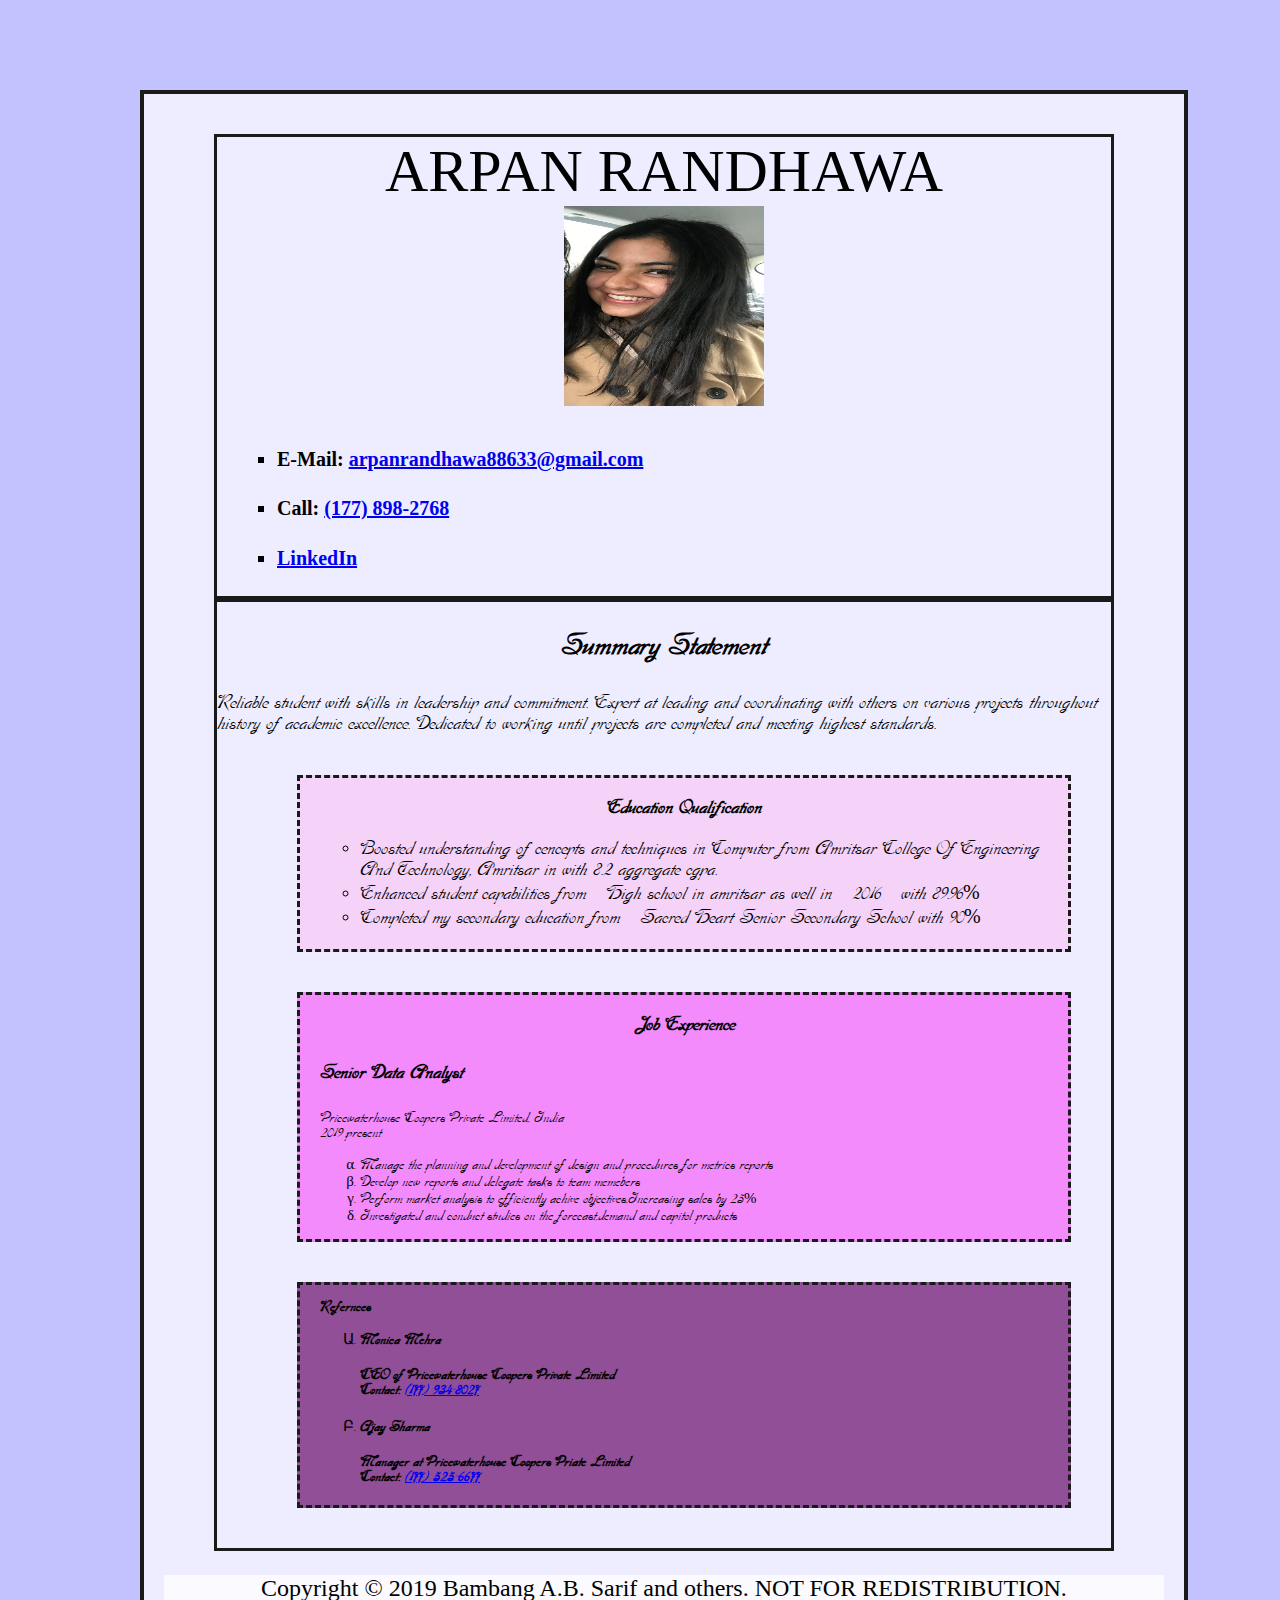
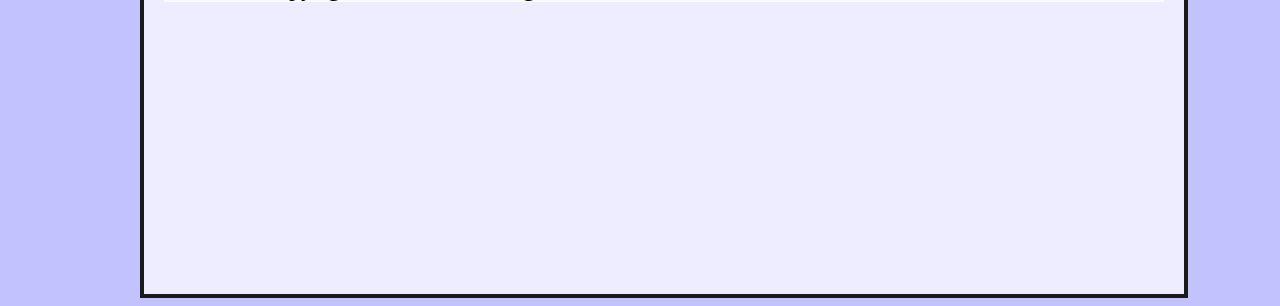
<file: index.html>
<!doctype html>
<html lang="en">
<head>
   <!--
   Resume 
   Author: Arpan Randhawa
   Date: 27 January, 2021
   
   Filename: Randhawa_300343954_Lab2.html
   -->
   <meta charset="utf-8" />
   <title>Arpan Randhawa(300343954) – RESUME</title>
   <link href="Lab2.css" rel="stylesheet" />
</head>
<body>
      <header class="name">ARPAN RANDHAWA <br>
          <img src="me.jpg" width="200px" height="200px" style="align-items:flex-end";>
         <div class="m1">
            <ul class="ul">
               <li class="email"><h4>E-Mail: <a href="mailto:arpanrandhawa88633@gmail.com">arpanrandhawa88633@gmail.com</a></h4></li>
               <li><h4>Call: <a href="tel:+1778982768">(177) 898-2768 </a></li></h4>
               <li class="link"><a href="https://www.linkedin.com/ArpanRandhawa" class="social linkedin"><h4>LinkedIn</h4></a></li>
            </ul>
         </div>
      </header>
      
      <article class="art" id="ar">
         <h3>Summary Statement</h3>
         <p>Reliable student with skills in leadership and commitment. Expert at leading and coordinating with others on various projects throughout 
            history of academic excellence. Dedicated to working until projects are completed and meeting highest standards.</p>
         <section id="ed" class="education">
            <h3>Education Qualification</h3>
            <ul>
               <li>Boosted understanding of cencepts and techniques in Computer from Amritsar College Of Engineering And Technology, Amritsar in with  8.2  aggregate cgpa. </li>
               <li>Enhanced student capabilities from High school in amritsar as well in 2016 with 89.96%</li>
               <li>Completed my secondary education from Sacred Heart Senior Secondary School with 90%</li>
            </ul>
         </section>
      
         <section id="job" class="job1">
            <h3>Job Experience</h3>
            <h4><b>Senior Data Analyst</b></h4>
            <p>Pricewaterhouse Coopers Private Limited, India<br>2019-present</p>
            <ol>
               <li>Manage the planning and development of design and procedures for metrics reports</li>
               <li>Develop new reports and delegate tasks to team memebers</li>
               <li>Perform market analysis to efficiently achive objectives,Increasing sales by 25%</li>
               <li>Investigated and conduct studies on the forecast,demand and capitol products</li>
            </ol>

         </section>
         
         <section id="refrences" class="ref">
            <h3>Refernces</h3>
            <ol>
            <li><b>Monica Mehra</b></li>
            <h4>CEO of Pricewaterhouse Coopers Private Limited<br>Contact: <a href="tel:+1779348027">(177) 934-8027</a> </h4>
            <li><b>Ajay Sharma</b></li>
            <h4>Manager at Pricewaterhouse Coopers Priate Limited<br>Contact: <a href="tel:+1775256677">(177) 525-6677</a></h4>
         </ol>
         </section>
      </article>
   <footer class="footer">
      <p>Copyright © 2019 Bambang A.B. Sarif and others. NOT FOR REDISTRIBUTION.</p>
      
   </footer>

</body>

</html>
</file>
<file: Lab2.css>
@charset "utf-8"; 
@font-face{
    font-family: Dobkin;
    src: url('DobkinPlain.woff') format('woff'),
          url('DobkinPlain.ttf') format('truetype');

}  
html{
    background-color: hsl(240, 100%, 88%);
    margin-top:50px;
    margin-left: 60px;
    margin-right: 50px;
}
body{
    background-color:hsla(0, 0%, 100%, 0.7);
    align-items: center;
    display: block;
    border: 4px solid #1a1a1b;
    height: 1800px;
    margin-top: 40px;
    margin-left: 80px;
    margin-right: 40px;
    padding-left: 20px;
    padding-right: 20px;
    width: 1000px;

}
.footer{
    background-color:hsla(0, 0%, 100%, 0.7);
    text-align: center;
    font-size: x-large;

}
.name{
    border: 3px solid #1a1a1b ;
    text-align: center;
    font-style: Dobkin,cursive;
    text-shadow: lavenderblush;
    font-size: 60px;
    margin-top: 40px;
    margin-left: 50px;
    margin-right: 50px;
    padding-left: 20px;
    padding-right: 20px;
}
.ul{
    font-style: Dobkin,cursive;
    text-shadow: lavenderblush;
    font-size: 20px;
    text-align: left;
    list-style-type: square;

}

.art{
    border: 3px solid #1a1a1b ;
    font-family: Dobkin,cursive;
    margin-left: 50px;
    margin-right: 50px;
}

article#ar h3{
    font-size: 30px; 
    text-align: center;
}
article#ar p{
    font-size: 20px; 
    text-align: left;
}
section.education{
    border: 3px dashed #1a1a1b ;
    font-family: Dobkin,cursive;
    text-align: center;
    font-size: 30px;
    margin-top: 40px;
    margin-bottom: 40px;
    margin-left: 80px;
    margin-right: 40px;
    padding-left: 20px;
    padding-right: 20px;
    background-color: hsl(295, 74%, 90%);;
}
section#ed h3{
    text-shadow: lavenderblush;
    font-size: 20px;
    text-align: center;
}
section#ed ul{
    text-shadow: lavenderblush;
    font-size: 20px;
    text-align: left;
    list-style-type: circle;
}

section.job1{
    border: 3px dashed #1a1a1b ;
    font-family: Dobkin,cursive;
    text-align: center;
    font-size: 30px;
    margin-top: 40px;
    margin-bottom: 40px;
    margin-left: 80px;
    margin-right: 40px;
    padding-left: 20px;
    padding-right: 20px;
    background-color: hsl(295, 97%, 77%);
}

section#job h3{
    text-shadow: lavenderblush;
    font-size: 20px;
    text-align: center;
}
section#job h4{
    text-shadow: lavenderblush;
    font-size: 20px;
    text-align: left;
}
section#job p{
    text-shadow: lavenderblush;
    font-size: 15px;
    text-align: left;
}
section#job ol{
    text-shadow: lavenderblush;
    font-size: 15px;
    text-align: left;
    list-style-type: lower-greek;
}

section.ref{
    border: 3px dashed #1a1a1b ;
    font-family: Dobkin,cursive;
    text-align: center;
    margin-top: 40px;
    margin-bottom: 40px;
    margin-left: 80px;
    margin-right: 40px;
    padding-left: 20px;
    padding-right: 20px;
    background-color: hsl(295, 31%, 45%);
}

section#refrences ol{
    text-shadow: lavenderblush;
    font-size: 15px;
    text-align: left;
    list-style-type:armenian;
}

section#refrences h3{
    text-shadow: lavenderblush;
    font-size: 15px;
    text-align: left;
}

section#refrences h4{
    text-shadow: lavenderblush;
    font-size: 15px;
    text-align: left;
}
section#refrences p{
    text-shadow: lavenderblush;
    font-size: 15px;
    text-align: left;

}
</file>
